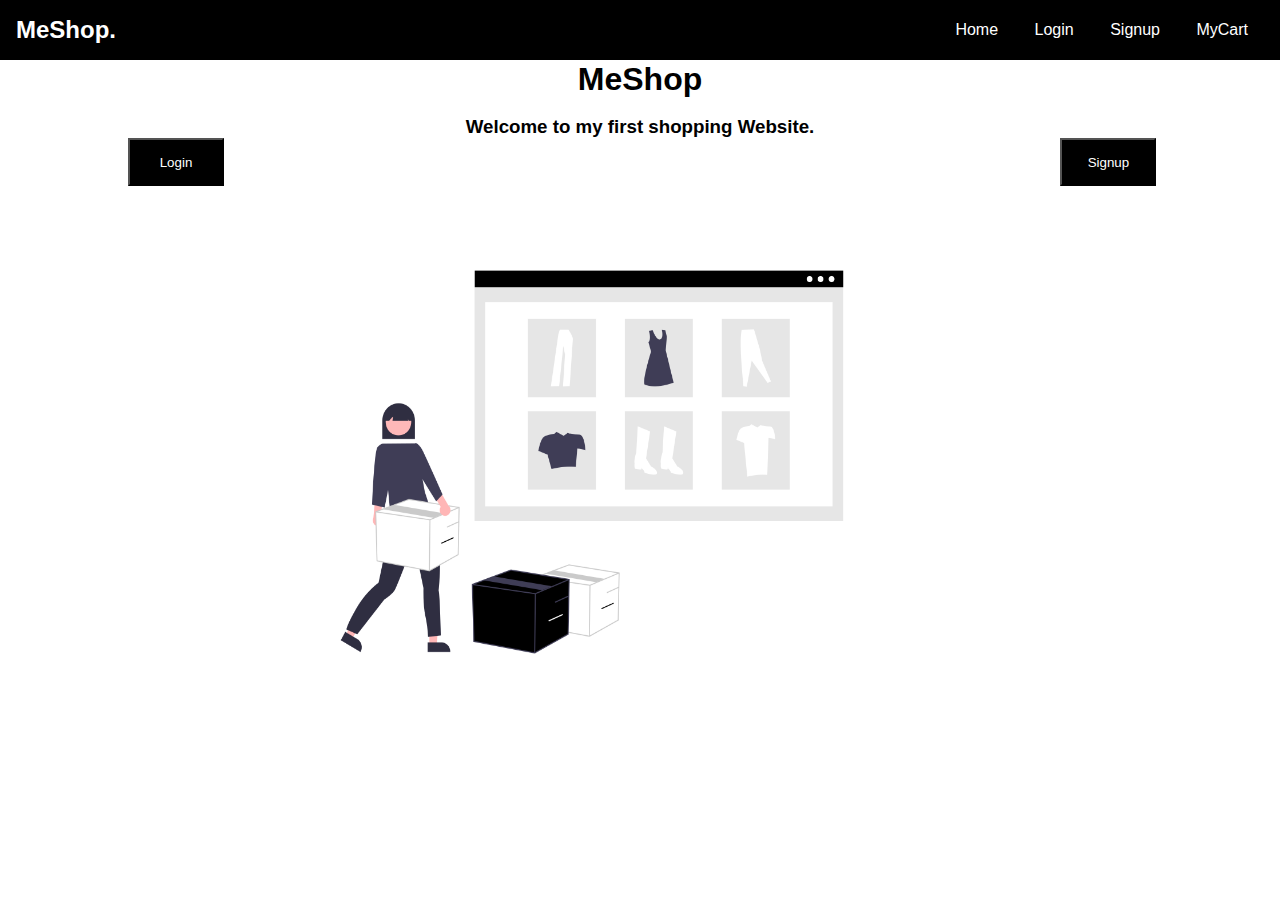
<file: index.html>
<!DOCTYPE html>
<html>
  <head>
    <meta charset="utf-8" />
    <meta http-equiv="X-UA-Compatible" content="IE=edge" />
    <title>MeShop.</title>
    <meta name="description" content="" />
    <meta name="viewport" content="width=device-width, initial-scale=1" />
    <link rel="stylesheet" href="landing.css" />
  </head>
  <body>
    <nav>
      <div class="brand">
        <a href="/">MeShop.</a>
      </div>
      <div class="nav-items">
        <a href="/">Home</a>
        <a href="/loginpage/">Login</a>
        <a href="/signup/">Signup</a>
        <a href="/">MyCart</a>
      </div>
    </nav>
    
    <div class="heading">
      <h1>MeShop</h1>
    </div><br>
    <div style="text-align: center;">
        <h3><b>Welcome to my first shopping Website.</b></h3>
    </div>
    <div>
    <!-- <button id="btn-login">Login</button> -->
    <button id="btn-login"><a href="./loginpage/">Login</a></button>
    <button id="btn-signup"><a href="./signup/">Signup</a></button>
</div>
    <br><br>
    
 <main-content>
  
    <img id="landingPagePic" src="landingPagePic.png" alt="" id="img2">
  </main-content>

  
    

<script src="landing .js"></script>
  </body>
</html>
</file>
<file: landing.css>
*{
    padding: 0;
    margin: 0;
    box-sizing: border-box;
}
  
body{
    font-family: "Inter", sans-serif;
    overflow-x: hidden;
}
  
a{
    color: white;
    text-decoration: none;
}

ul{
    list-style: none;
}

nav{
    display: flex;
    justify-content: space-between;
    align-items: center;
    color: white;
    position: sticky;
    z-index: 100;
    top: 0;
  
    background-color: black;
    border-bottom: 1px solid white;
    padding: 1rem;
    font-size: 1rem;
}
  
nav .brand{
    font-size: 1.5rem;
    font-weight: bold;
}
  
nav .nav-items a{
    margin: 0 1rem;
}

.heading{
    text-align: center;
}

#btn-login{
    height: 3rem;
    width: 6rem;
    margin-left: 10%;
    background-color: black;
    color: white;
    
}

#btn-signup{
    height: 3rem;
    width: 6rem;
    margin-top: 0;
    margin-right: 10%;
    background-color: black;
    color: white;
    position: relative;
    left: 65%;
}

#landingPagePic{
   margin-left: 17rem;
    height: 30rem;
    width: 40rem;
    text-align: center;
}
/* 
main-content {
    padding: 1rem;
    position: relative;
  }
  
  main-content input {
    padding: 1rem;
    width: 100%;
    position: relative;
    font-size: 1rem;
  }
  
  main-content .filters {
    display: flex;
    margin-top: 1rem;
    gap: 1rem;
  }
  
  main-content .filter {
    flex: 1;
    text-align: center;
    padding: 0.5rem 1rem;
    border: 1px solid black;
    cursor: pointer;
  }
  
  main-content .active {
    background-color: black;
    color: white;
  }
  
  main-content section {
    margin-top: 1.2rem;
  }
  
  main-content section title {
    display: block;
    font-size: 1.5rem;
  }
  
  main-content .items {
    display: flex;
    width: auto;
    overflow-x: scroll;
    padding: 1rem 0;
    gap: 1rem;
  }
  
  main-content .items .item {
    border: 1px solid black;
    width: 30%;
  }
  
  main-content .items .item img {
    max-width: 100%;
  }
  
  main-content .items .item .row {
    display: flex;
    justify-content: space-between;
  }
  
  main-content .items .item .info {
    padding: 1rem;
  }
  
  main-content .items .item button {
    width: 100%;
    border-radius: none;
    border: none;
    padding: 1rem;
    font-size: 1rem;
    color: white;
    background-color: black;
    cursor: pointer;
  }
  
  main-content .items .item .colors {
    display: flex;
    margin: 1rem 0;
  }
  
  main-content .items .item .circle {
    width: 20px;
    height: 20px;
    border-radius: 100%;
    margin: 0 5px;
  }
  

   */
</file>
